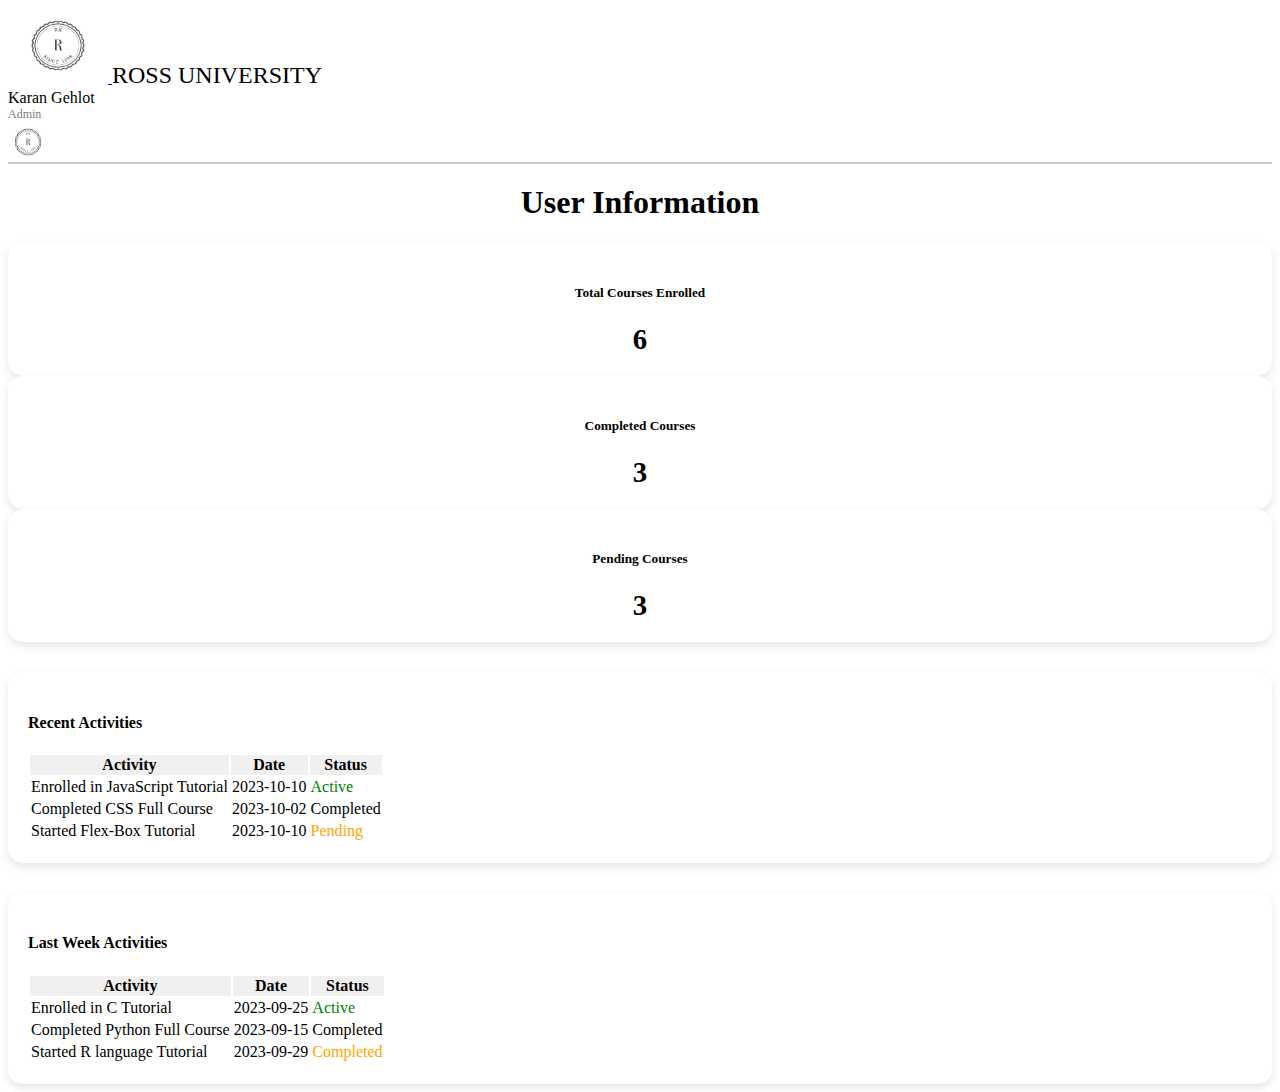
<file: admin dashboard/2userspage/index.html>
<html lang="en">

<head>
    <title>USER PAGE</title>
    <!-- Required meta tags -->
    <meta charset="utf-8" />
    <meta name="viewport" content="width=device-width, initial-scale=1, shrink-to-fit=no" />

    <!-- Bootstrap CSS v5.2.1 -->
    <link href="https://cdn.jsdelivr.net/npm/bootstrap@5.3.2/dist/css/bootstrap.min.css" rel="stylesheet"
        integrity="sha384-T3c6CoIi6uLrA9TneNEoa7RxnatzjcDSCmG1MXxSR1GAsXEV/Dwwykc2MPK8M2HN" crossorigin="anonymous" />
    <link rel="stylesheet" href="https://cdn.jsdelivr.net/npm/bootstrap-icons/font/bootstrap-icons.css">
<link rel="stylesheet" href="styles.css">
</head>

<body>
    <header>
        <nav class="navbar navbar-expand-lg navbar-light bg-light px-3 navbar-border" id="navbar">
            <a class="navbar-brand" href="#">
                <img src="rk_school-removebg-preview.png" alt="Logo" width="100" height="75">
            </a>
            <span class="navbar-text fw-bold ms-2" style="font-size: 1.5rem;">ROSS UNIVERSITY</span>

            <div class="ms-auto d-flex align-items-center">
                <div class="text-end me-2">
                    <span class="fw-bold">Karan Gehlot</span>
                    <span class="admin-text">Admin</span>
                </div>
                <img src="rk_school-removebg-preview.png" alt="Profile" class="profile-icon" id="profileIcon">
            </div>
        </nav>
    </header>
    <main>
        <!-- sidebar -->
        <div id="mySidebar" class="sidebar">
            <a href="javascript:void(0)" class="close-btn" onclick="closeSidebar()">&times;</a>
            <a href="http://127.0.0.1:3000/1dashboard/index.html">Dashboard</a>
            <a href="http://127.0.0.1:3000/2userspage/index.html">Users</a>
            <a href="http://127.0.0.1:3000/3settingspage/index.html">Settings</a>
            <a href="http://127.0.0.1:3000/4login/loginpage/index.html">Login</a>

        </div>

        <!-- User Information -->
        <div class="container">
            <h1 class="analytics-header">User Information</h1>
            <div class="row mt-4">
                <div class="col-md-4">
                    <div class="stats-card">
                        <h5>Total Courses Enrolled</h5>
                        <div class="stats-value">6</div>
                    </div>
                </div>
                <div class="col-md-4">
                    <div class="stats-card">
                        <h5>Completed Courses</h5>
                        <div class="stats-value">3</div>
                    </div>
                </div>
                <div class="col-md-4">
                    <div class="stats-card">
                        <h5>Pending Courses</h5>
                        <div class="stats-value">3</div>
                    </div>
                </div>
            </div>
        </div>

        <!-- Recent Activities -->
        <div class="recent-orders p-3 mt-4">
            <h4>Recent Activities</h4>
            <table class="table">
                <thead>
                    <tr>
                        <th>Activity</th>
                        <th>Date</th>
                        <th>Status</th>
                    </tr>
                </thead>
                <tbody>
                    <tr>
                        <td>Enrolled in JavaScript Tutorial</td>
                        <td>2023-10-10</td>
                        <td class="status-active">Active</td>
                    </tr>
                    <tr>
                        <td>Completed CSS Full Course</td>
                        <td>2023-10-02</td>
                        <td class="status-completed">Completed</td>
                    </tr>
                    <tr>
                        <td>Started Flex-Box Tutorial</td>
                        <td>2023-10-10</td>
                        <td class="status-pending">Pending</td>
                    </tr>
                </tbody>
            </table>
        </div>
        <!-- lastweek Activities -->
        <div class="recent-orders p-3 mt-4">
            <h4>Last Week Activities</h4>
            <table class="table">
                <thead>
                    <tr>
                        <th>Activity</th>
                        <th>Date</th>
                        <th>Status</th>
                    </tr>
                </thead>
                <tbody>
                    <tr>
                        <td>Enrolled in C Tutorial</td>
                        <td>2023-09-25</td>
                        <td class="status-active">Active</td>
                    </tr>
                    <tr>
                        <td>Completed Python Full Course</td>
                        <td>2023-09-15</td>
                        <td class="status-completed">Completed</td>
                    </tr>
                    <tr>
                        <td>Started R language Tutorial</td>
                        <td>2023-09-29</td>
                        <td class="status-pending">Completed</td>
                    </tr>
                </tbody>
            </table>
        </div>
    </main>
    <footer>
        <!-- place footer here -->
    </footer>
    <!-- Bootstrap JavaScript Libraries -->
    <script src="https://cdn.jsdelivr.net/npm/@popperjs/core@2.11.8/dist/umd/popper.min.js"
        integrity="sha384-I7E8VVD/ismYTF4hNIPjVp/Zjvgyol6VFvRkX/vR+Vc4jQkC+hVqc2pM8ODewa9r"
        crossorigin="anonymous"></script>

    <script src="https://cdn.jsdelivr.net/npm/bootstrap@5.3.2/dist/js/bootstrap.min.js"
        integrity="sha384-BBtl+eGJRgqQAUMxJ7pMwbEyER4l1g+O15P+16Ep7Q9Q+zqX6gSbd85u4mG4QzX+"
        crossorigin="anonymous"></script>
 <script src="script.js"></script>
</body>

</html>
</file>
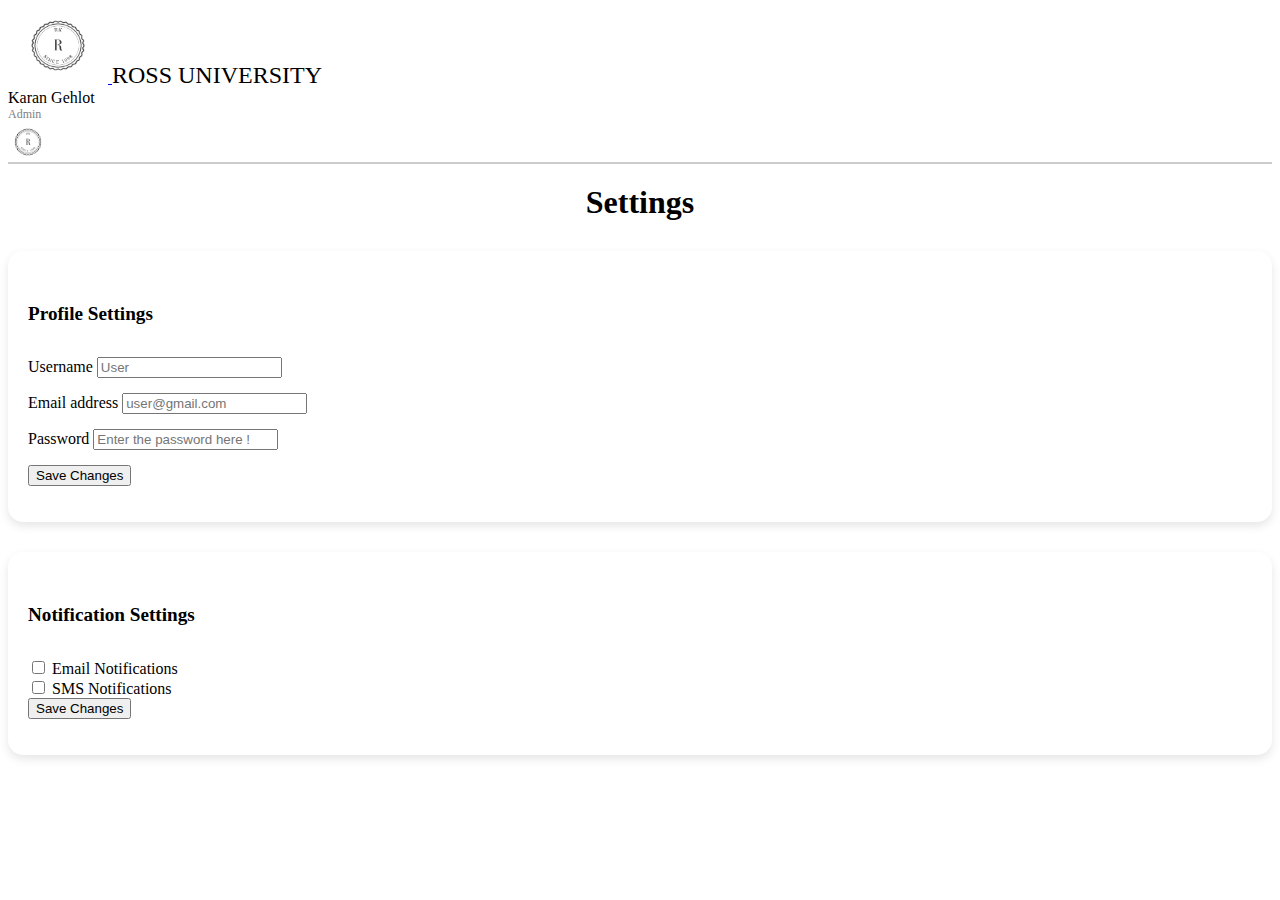
<file: admin dashboard/3settingspage/index.html>
<html lang="en">

<head>
    <title>SETTINGS PAGE</title>
    <!-- Required meta tags -->     
    <meta charset="utf-8" />
    <meta name="viewport" content="width=device-width, initial-scale=1, shrink-to-fit=no" />

    <!-- Bootstrap CSS v5.2.1 -->
    <link href="https://cdn.jsdelivr.net/npm/bootstrap@5.3.2/dist/css/bootstrap.min.css" rel="stylesheet"
        integrity="sha384-T3c6CoIi6uLrA9TneNEoa7RxnatzjcDSCmG1MXxSR1GAsXEV/Dwwykc2MPK8M2HN" crossorigin="anonymous" />
    <link rel="stylesheet" href="https://cdn.jsdelivr.net/npm/bootstrap-icons/font/bootstrap-icons.css">

<link rel="stylesheet" href="settings.css">
</head>

<body>
    <header>
        <nav class="navbar navbar-expand-lg navbar-light bg-light px-3 navbar-border" id="navbar">
            <a class="navbar-brand" href="#">
                <img src="rk_school-removebg-preview.png" alt="Logo" width="100" height="75">
            </a>
            <span class="navbar-text fw-bold ms-2" style="font-size: 1.5rem;">ROSS UNIVERSITY</span>

            <div class="ms-auto d-flex align-items-center">
                <div class="text-end me-2">
                    <span class="fw-bold">Karan Gehlot</span>
                    <span class="admin-text">Admin</span>
                </div>
                <img src="rk_school-removebg-preview.png" alt="Profile" class="profile-icon" id="profileIcon">
            </div>
        </nav>
    </header>
    <main>
        <!-- sidebar -->
        <div id="mySidebar" class="sidebar">
            <a href="javascript:void(0)" class="close-btn" onclick="closeSidebar()">&times;</a>
            <a href="http://127.0.0.1:3000/1dashboard/index.html">Dashboard</a>
            <a href="http://127.0.0.1:3000/2userspage/index.html">Users</a>
            <a href="http://127.0.0.1:3000/3settingspage/index.html">Settings</a>
            <a href="http://127.0.0.1:3000/4login/loginpage/index.html">Login</a>

        </div>

        <!-- Settings -->
        <div class="container">
            <h1 class="analytics-header">Settings</h1>
            <div class="settings-card p-4">
                <h5>Profile Settings</h5>
                <form>
                    <div class="mb-3">
                        <label for="username" class="form-label">Username</label>
                        <input type="text" class="form-control" id="username" placeholder="User">
                    </div>
                    <div class="mb-3">
                        <label for="email" class="form-label">Email address</label>
                        <input type="email" class="form-control" id="email" placeholder="user@gmail.com">
                    </div>
                    <div class="mb-3">
                        <label for="password" class="form-label">Password</label>
                        <input type="password" class="form-control" id="password" placeholder="Enter the password here !">
                    </div>
                    <button type="submit" class="btn btn-primary">Save Changes</button>
                </form>
            </div>

            <div class="settings-card p-4 mt-4">
                <h5>Notification Settings</h5>
                <form>
                    <div class="form-check mb-3">
                        <input class="form-check-input" type="checkbox" id="emailNotifications" >
                        <label class="form-check-label" for="emailNotifications">
                            Email Notifications
                        </label>
                    </div>
                    <div class="form-check mb-3">
                        <input class="form-check-input" type="checkbox" id="smsNotifications">
                        <label class="form-check-label" for="smsNotifications">
                            SMS Notifications
                        </label>
                    </div>
                    <button type="submit" class="btn btn-primary">Save Changes</button>
                </form>
            </div>
        </div>
    </main>
    <footer>
        <!-- place footer here -->
    </footer>
    <!-- Bootstrap JavaScript Libraries -->
    <script src="https://cdn.jsdelivr.net/npm/@popperjs/core@2.11.8/dist/umd/popper.min.js"
        integrity="sha384-I7E8VVD/ismYTF4hNIPjVp/Zjvgyol6VFvRkX/vR+Vc4jQkC+hVqc2pM8ODewa9r"
        crossorigin="anonymous"></script>

    <script src="https://cdn.jsdelivr.net/npm/bootstrap@5.3.2/dist/js/bootstrap.min.js"
        integrity="sha384-BBtl+eGJRgqQAUMxJ7pMwbEyER4l1g+O15P+16Ep7Q9Q+zqX6gSbd85u4mG4QzX+"
        crossorigin="anonymous"></script>
    <script src="settings.js"></script>
</body>

</html>
</file>
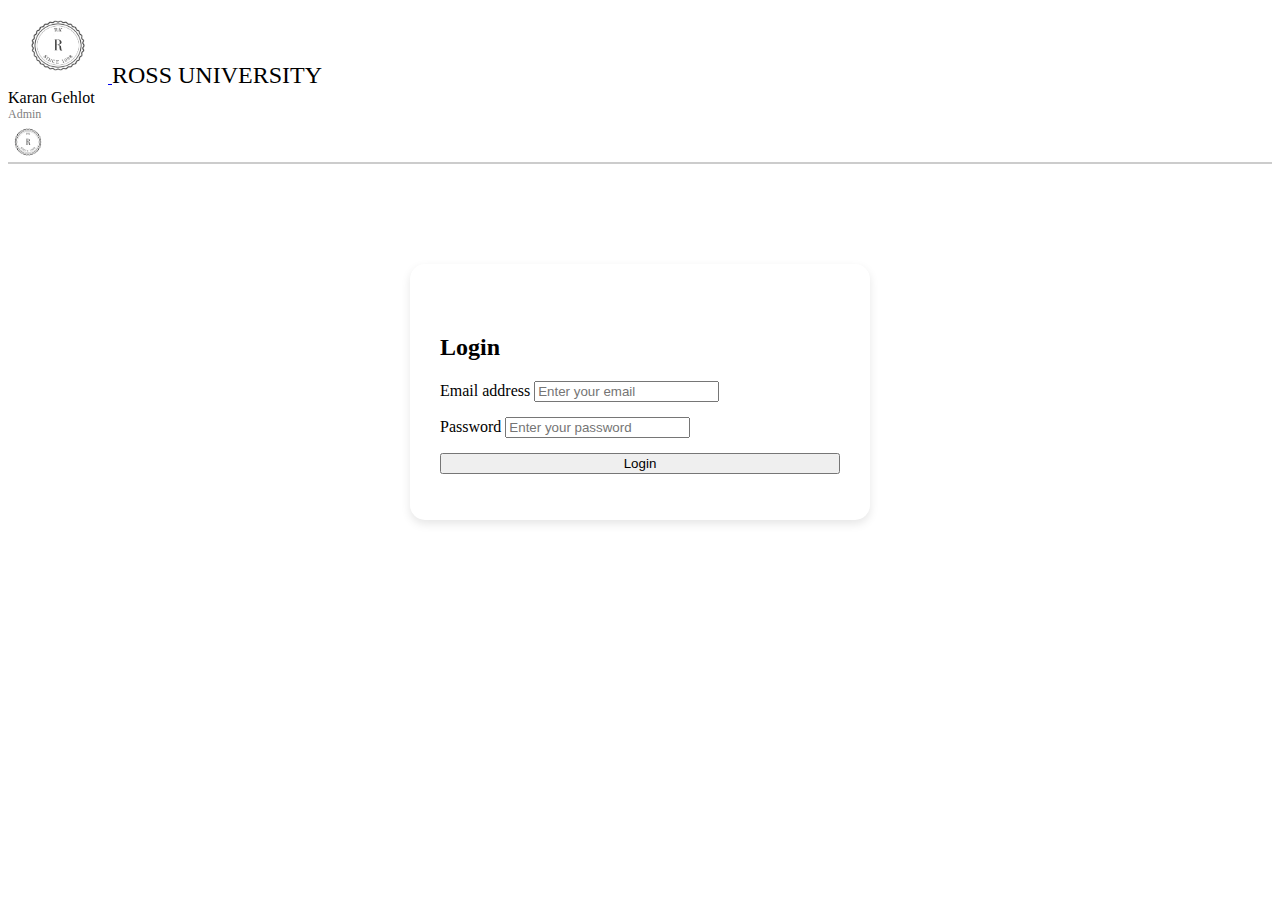
<file: admin dashboard/4login/loginpage/index.html>
<html lang="en">

<head>
    <title>LOGIN PAGE</title>
    <!-- Required meta tags -->
    <meta charset="utf-8" />
    <meta name="viewport" content="width=device-width, initial-scale=1, shrink-to-fit=no" />

    <!-- Bootstrap CSS v5.2.1 -->
    <link href="https://cdn.jsdelivr.net/npm/bootstrap@5.3.2/dist/css/bootstrap.min.css" rel="stylesheet"
        integrity="sha384-T3c6CoIi6uLrA9TneNEoa7RxnatzjcDSCmG1MXxSR1GAsXEV/Dwwykc2MPK8M2HN" crossorigin="anonymous" />
    <link rel="stylesheet" href="https://cdn.jsdelivr.net/npm/bootstrap-icons/font/bootstrap-icons.css">
<link rel="stylesheet" href="login.css">
</head>

<body>
    <header>
        <nav class="navbar navbar-expand-lg navbar-light bg-light px-3 navbar-border" id="navbar">
            <a class="navbar-brand" href="#">
                <img src="rk_school-removebg-preview.png" alt="Logo" width="100" height="75">
            </a>
            <span class="navbar-text fw-bold ms-2" style="font-size: 1.5rem;">ROSS UNIVERSITY</span>

            <div class="ms-auto d-flex align-items-center">
                <div class="text-end me-2">
                    <span class="fw-bold">Karan Gehlot</span>
                    <span class="admin-text">Admin</span>
                </div>
                <img src="rk_school-removebg-preview.png" alt="Profile" class="profile-icon" id="profileIcon">
            </div>
        </nav>
    </header>
    <main>
        <!-- sidebar -->
        <div id="mySidebar" class="sidebar">
            <a href="javascript:void(0)" class="close-btn" onclick="closeSidebar()">&times;</a>
            <a href="http://127.0.0.1:3000/1dashboard/index.html">Dashboard</a>
            <a href="http://127.0.0.1:3000/2userspage/index.html">Users</a>
            <a href="http://127.0.0.1:3000/3settingspage/index.html">Settings</a>
            <a href="http://127.0.0.1:3000/4login/loginpage/index.html">Login</a>
        </div>

        <!-- Login Form -->
        <div class="container">
            <div class="login-card">
                <h5>Login</h5>
                <form>
                    <div class="mb-3">
                        <label for="email" class="form-label">Email address</label>
                        <input type="email" class="form-control" id="email" placeholder="Enter your email">
                    </div>
                    <div class="mb-3">
                        <label for="password" class="form-label">Password</label>
                        <input type="password" class="form-control" id="password" placeholder="Enter your password">
                    </div>
                    <button type="submit" class="btn btn-primary">Login</button>
                </form>
            </div>
        </div>
    </main>
    <footer>
        <!-- place footer here -->
    </footer>
    <!-- Bootstrap JavaScript Libraries -->
    <script src="https://cdn.jsdelivr.net/npm/@popperjs/core@2.11.8/dist/umd/popper.min.js"
        integrity="sha384-I7E8VVD/ismYTF4hNIPjVp/Zjvgyol6VFvRkX/vR+Vc4jQkC+hVqc2pM8ODewa9r"
        crossorigin="anonymous"></script>

    <script src="https://cdn.jsdelivr.net/npm/bootstrap@5.3.2/dist/js/bootstrap.min.js"
        integrity="sha384-BBtl+eGJRgqQAUMxJ7pMwbEyER4l1g+O15P+16Ep7Q9Q+zqX6gSbd85u4mG4QzX+"
        crossorigin="anonymous"></script>
   <script src="login.js"></script>
</body>

</html>
</file>
<file: admin dashboard/2userspage/styles.css>
body {
    transition: background 0.3s, color 0.3s;
}

.profile-icon {
    width: 40px;
    height: 40px;
    border-radius: 50%;
    object-fit: cover;
}

.admin-text {
    font-size: 0.75rem;
    display: block;
    color: gray;
}

.navbar-border {
    border-bottom: 2px solid #ccc;
}

.sidebar {
    height: 100%;
    width: 250px;
    position: fixed;
    top: 0;
    right: -250px;
    background-color: #f8f9fa;
    transition: 0.3s;
    padding-top: 60px;
}

.sidebar a {
    padding: 10px 15px;
    text-decoration: none;
    font-size: 18px;
    color: #333;
    display: block;
    transition: 0.3s;
}

.sidebar a:hover {
    background-color: #ddd;
}

.sidebar .close-btn {
    position: absolute;
    top: 10px;
    right: 25px;
    font-size: 30px;
    cursor: pointer;
}

.analytics-header {
    font-size: 2rem;
    font-weight: bold;
    margin-top: 20px;
    text-align: center;
}

.stats-card {
    background: white;
    border-radius: 15px;
    box-shadow: 0px 4px 10px rgba(0, 0, 0, 0.1);
    padding: 20px;
    text-align: center;
}

.stats-value {
    font-size: 1.8rem;
    font-weight: bold;
}

.progress-ring {
    width: 60px;
    height: 60px;
    border-radius: 50%;
    display: flex;
    align-items: center;
    justify-content: center;
    font-size: 1rem;
    font-weight: bold;
    margin: auto;
}

.progress-positive {
    background: #d4edda;
    color: #155724;
}

.new-users {
    background: white;
    border-radius: 15px;
    box-shadow: 0px 4px 10px rgba(0, 0, 0, 0.1);
    padding: 20px;
    margin-top: 30px;
}

.user-card {
    text-align: center;
}

.user-card img {
    width: 60px;
    height: 60px;
    border-radius: 50%;
    margin-bottom: 10px;
}

.user-card h6 {
    font-size: 1rem;
    font-weight: bold;
}

.user-card p {
    font-size: 0.8rem;
    color: gray;
}

.add-icon {
    font-size: 24px;
    font-weight: bold;
    display: block;
    margin-bottom: 5px;
}

.table thead th {
    background: #f0f0f0;
    font-weight: bold;
}

.recent-orders {
    background: white;
    border-radius: 15px;
    box-shadow: 0px 4px 10px rgba(0, 0, 0, 0.1);
    padding: 20px;
    margin-top: 30px;
}

.status-pending {
    color: orange;
}

.status-declined {
    color: red;
}

.status-active {
    color: green;
}
</file>
<file: admin dashboard/3settingspage/settings.css>
body {
    transition: background 0.3s, color 0.3s;
}

.profile-icon {
    width: 40px;
    height: 40px;
    border-radius: 50%;
    object-fit: cover;
}

.admin-text {
    font-size: 0.75rem;
    display: block;
    color: gray;
}

.navbar-border {
    border-bottom: 2px solid #ccc;
}

.sidebar {
    height: 100%;
    width: 250px;
    position: fixed;
    top: 0;
    right: -250px;
    background-color: #f8f9fa;
    transition: 0.3s;
    padding-top: 60px;
}

.sidebar a {
    padding: 10px 15px;
    text-decoration: none;
    font-size: 18px;
    color: #333;
    display: block;
    transition: 0.3s;
}

.sidebar a:hover {
    background-color: #ddd;
}

.sidebar .close-btn {
    position: absolute;
    top: 10px;
    right: 25px;
    font-size: 30px;
    cursor: pointer;
}

.analytics-header {
    font-size: 2rem;
    font-weight: bold;
    margin-top: 20px;
    text-align: center;
}

.settings-card {
    background: white;
    border-radius: 15px;
    box-shadow: 0px 4px 10px rgba(0, 0, 0, 0.1);
    padding: 20px;
    margin-top: 30px;
}

.settings-card h5 {
    font-size: 1.2rem;
    font-weight: bold;
}

.settings-card p {
    font-size: 1rem;
    color: gray;
}

.settings-card .form-control {
    margin-bottom: 15px;
}
</file>
<file: admin dashboard/4login/loginpage/login.css>
body {
    transition: background 0.3s, color 0.3s;
}

.profile-icon {
    width: 40px;
    height: 40px;
    border-radius: 50%;
    object-fit: cover;
}

.admin-text {
    font-size: 0.75rem;
    display: block;
    color: gray;
}

.navbar-border {
    border-bottom: 2px solid #ccc;
}

.sidebar {
    height: 100%;
    width: 250px;
    position: fixed;
    top: 0;
    right: -250px;
    background-color: #f8f9fa;
    transition: 0.3s;
    padding-top: 60px;
}

.sidebar a {
    padding: 10px 15px;
    text-decoration: none;
    font-size: 18px;
    color: #333;
    display: block;
    transition: 0.3s;
}

.sidebar a:hover {
    background-color: #ddd;
}

.sidebar .close-btn {
    position: absolute;
    top: 10px;
    right: 25px;
    font-size: 30px;
    cursor: pointer;
}

.login-card {
    background: white;
    border-radius: 15px;
    box-shadow: 0px 4px 10px rgba(0, 0, 0, 0.1);
    padding: 30px;
    width: 100%;
    max-width: 400px;
    margin: auto;
    margin-top: 100px;
}

.login-card h5 {
    font-size: 1.5rem;
    font-weight: bold;
    margin-bottom: 20px;
}

.login-card .form-control {
    margin-bottom: 15px;
}

.login-card .btn-primary {
    width: 100%;
}
</file>
